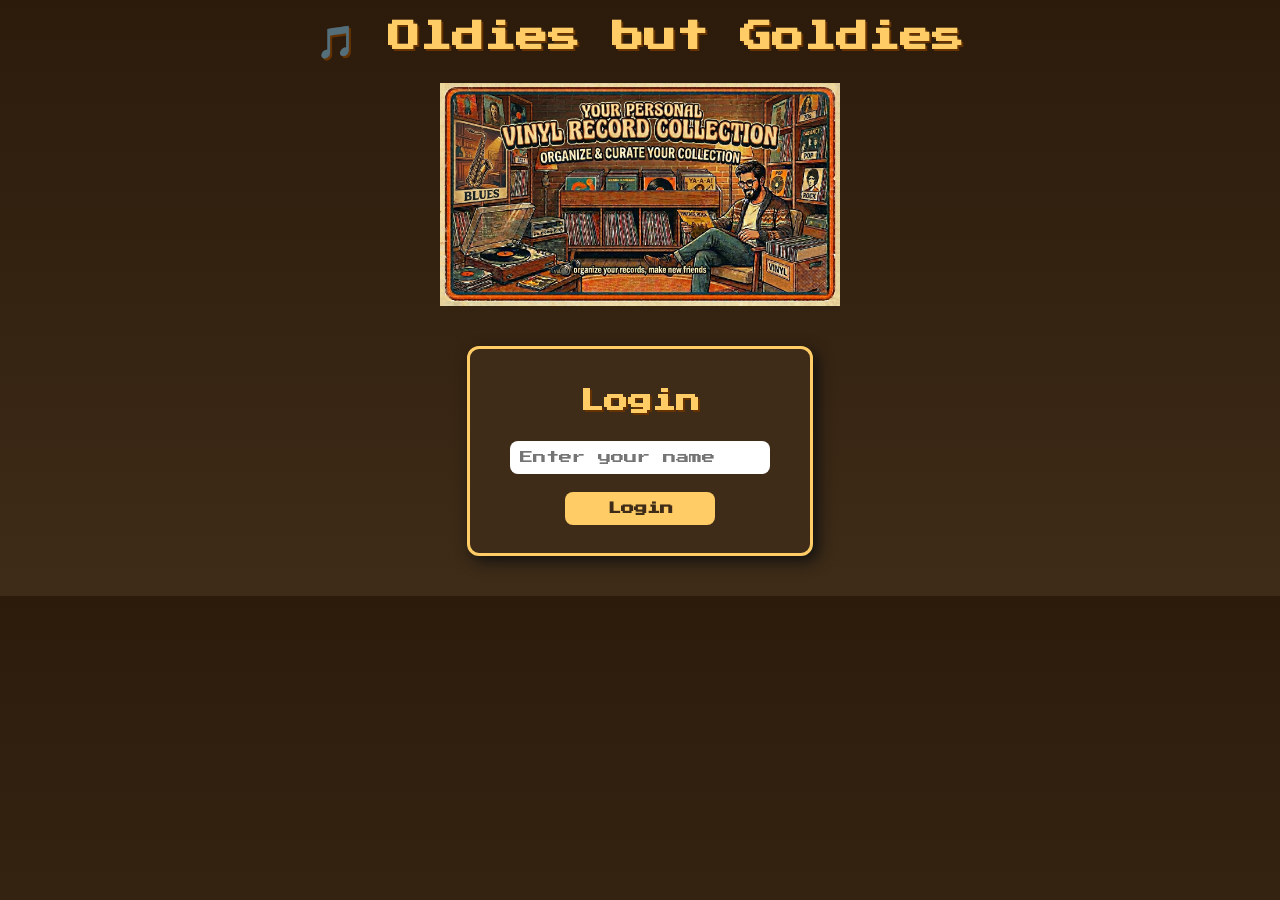
<file: login.html>
<!DOCTYPE html>
<html lang="en">
<head>
    <meta charset="UTF-8">
    <title>Login - ^^ Oldies but Goldies ^^ </title>
    <link rel="stylesheet" href="style.css">
</head>
<body>

    <h1>🎵 Oldies but Goldies</h1>
    <img src="images/vinyl_banner.png" alt="Vinyl Banner" width="400">

    <div id="login-box">
        <h2>Login</h2>
        <input type="text" id="username" placeholder="Enter your name" required>
        <button id="login-btn">Login</button>
    </div>

    <script>
        const btn = document.getElementById("login-btn");

        btn.addEventListener("click", () => {
            const username = document.getElementById("username").value.trim();

            if (username === "") {
                alert("Please enter your name!");
                return;
            }

            // LocalStorage’a kaydet
            localStorage.setItem("user", username);

            // Arkadaş listesi ve favoriler boş olarak başlar
            if (!localStorage.getItem("friends")) localStorage.setItem("friends", JSON.stringify([]));
            if (!localStorage.getItem("favorites")) localStorage.setItem("favorites", JSON.stringify([]));

            // Ana sayfaya yönlendir
            window.location.href = "index.html";
        });
    </script>

</body>
</html>
</file>
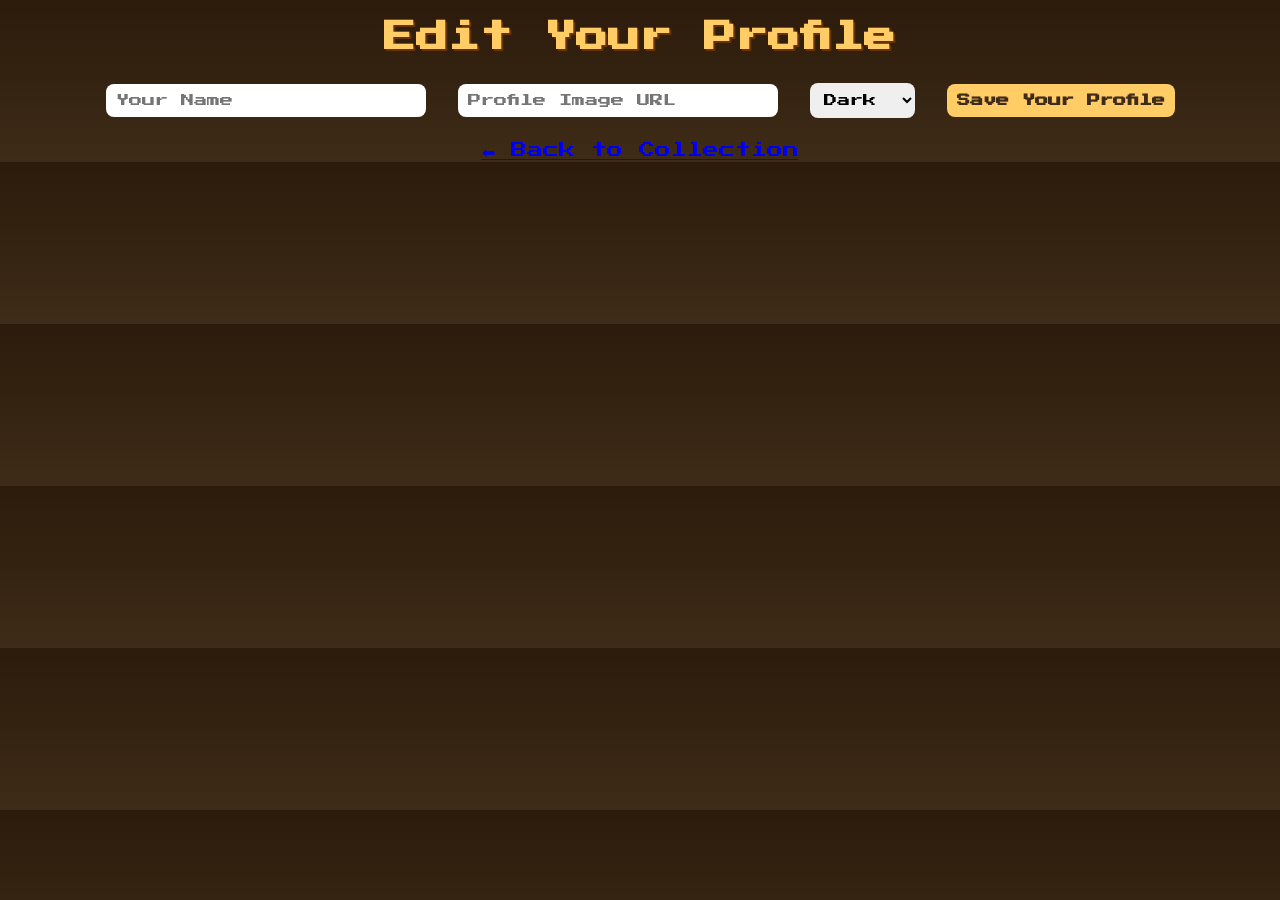
<file: profile.html>
<!DOCTYPE html>
<html lang="en">
<head>
    <meta charset="UTF-8">
    <title>Profile Settings</title>
    <link rel="stylesheet" href="style.css">
</head>
<body>

    <h1>Edit Your Profile</h1>

    <form id="profile-form">
        <input type="text" id="username" placeholder="Your Name">

        <input type="text" id="avatar" placeholder="Profile Image URL">

        <select id="theme">
            <option value="dark">Dark</option>
            <option value="light">Light</option>
        </select>

        <button type="submit">Save Your Profile</button>
    </form>

    <br>
    <a href="index.html">⬅ Back to Collection</a>

    <script src="profile.js"></script>
</body>
</html>
</file>
<file: style.css>
@import url('https://fonts.googleapis.com/css2?family=Press+Start+2P&display=swap');

body {
    font-family: 'Press Start 2P', cursive;
    background: linear-gradient(180deg, #2c1a0b, #3e2c18);
    color: #fff8e7;
    margin: 0;
    padding: 0;
    text-align: center;
}

h1, h2 {
    color: #ffcc66;
    text-shadow: 2px 2px #663300;
}

#profile-box {
    margin: 20px 0;
}

#record-list {
    display: flex;
    flex-wrap: wrap;
    justify-content: center;
    gap: 20px;
    padding: 20px;
}

.record {
    border: 3px solid #ffcc66;
    border-radius: 12px;
    background: #3e2c18;
    width: 220px;
    padding: 15px;
    box-shadow: 5px 5px 15px #111;
    transition: transform 0.2s, box-shadow 0.2s;
}

.record:hover {
    transform: translateY(-5px);
    box-shadow: 10px 10px 25px #000;
}

.record img {
    width: 100%;
    border-radius: 8px;
    margin-bottom: 10px;
    box-shadow: 0 4px 8px #000;
}

input, button, select {
    margin: 8px;
    padding: 10px;
    border-radius: 8px;
    border: none;
    font-family: 'Press Start 2P', cursive;
}

input {
    width: 80%;
    max-width: 300px;
}

button {
    background: #ffcc66;
    color: #3e2c18;
    cursor: pointer;
    font-weight: bold;
}

button:hover {
    background: #e6b844;
}

#search {
    width: 60%;
    max-width: 400px;
    margin-bottom: 20px;
}

#friends, #suggestions {
    display: flex;
    flex-wrap: wrap;
    justify-content: center;
    gap: 10px;
    padding: 10px;
}

#friends div, #suggestions div {
    background: #2c1a0b;
    border: 2px solid #ffcc66;
    padding: 8px 12px;
    border-radius: 10px;
}
#login-box {
    background: #3e2c18;
    border: 3px solid #ffcc66;
    border-radius: 12px;
    padding: 20px;
    width: 300px;
    margin: 40px auto;
    box-shadow: 5px 5px 15px #111;
}

#login-box input {
    width: 80%;
    margin-bottom: 10px;
}

#login-box button {
    width: 50%;
    background: #ffcc66;
    color: #3e2c18;
    font-weight: bold;
    cursor: pointer;
}

#login-box button:hover {
    background: #e6b844;
}
</file>
